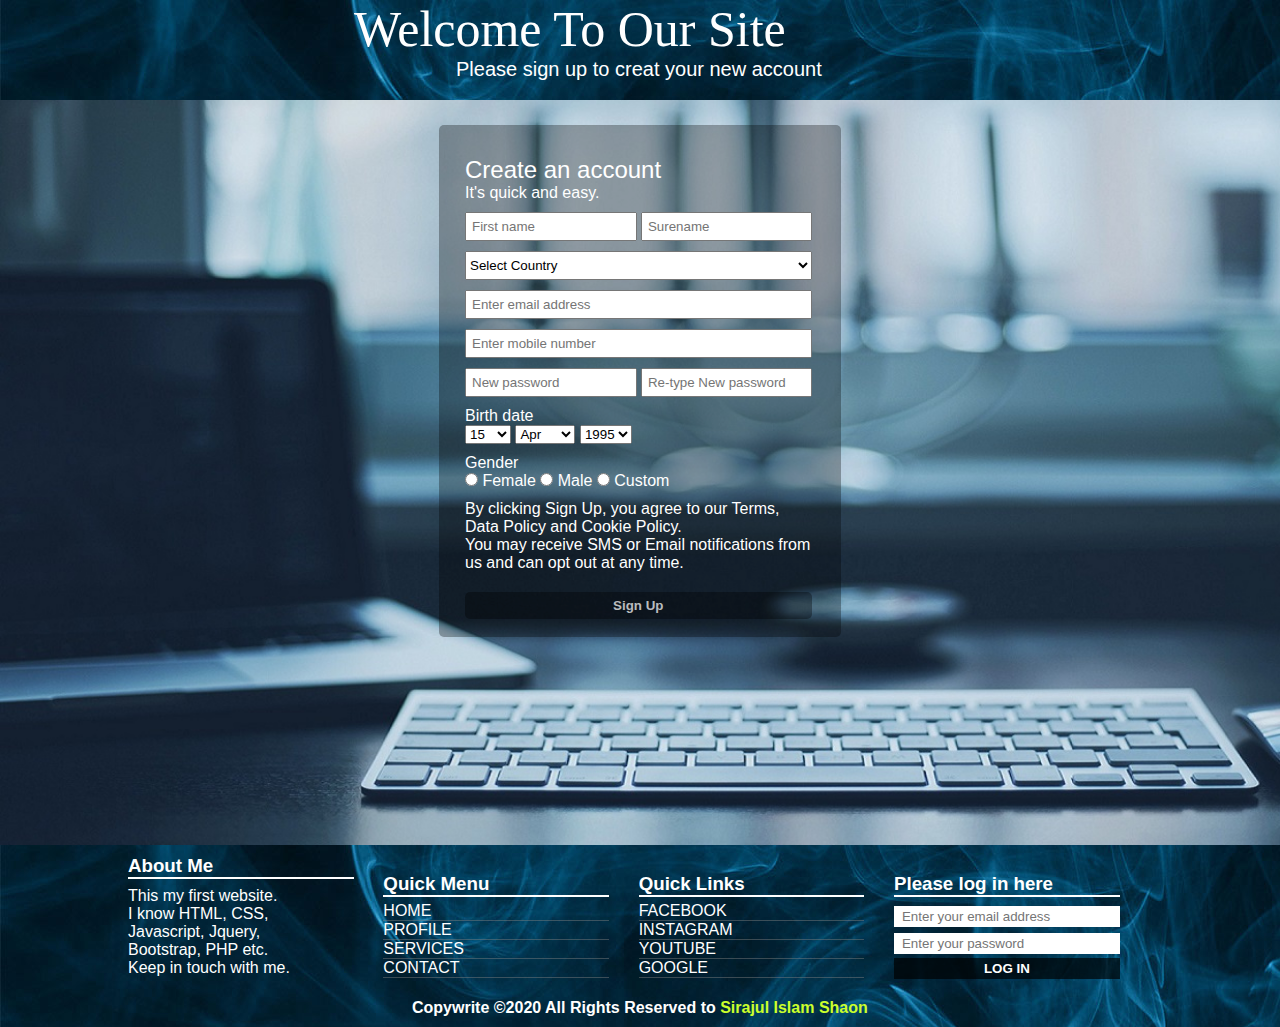
<file: Excersise/Sign-up-form/index.html>
<!DOCKTYPE HTML>
<html lang="en-US">
    <head>
        <meta charset="UTF-8">
        <title> Sign Up Form </title>
        
        
        <script type="text/javascript" src="jquery-3.5.1.min.js"></script>
        <link rel="stylesheet" href="style.css" />
        
    </head>
    
    
    <body>
        
        <header class="headline">
            <div id="header_item_container">
                <div id="WlCm1"> Welcome To Our Site </div>
                
                <div id="WlCm2"> Please sign up to creat your new account </div>
            </div>
        </header>
        
        <div class="body">
            
            <form onsubmit="return false" action="" method="GET" class="form">
                <span id="pwdErrors" style="color:white;background: red; position:absolute;left: 201px;top: 280px;"></span>
                
                <div id="signup" >
                    
                    <div>
                        <span id="ca1"> Create an account </span> <br/>
                        <span id="ca2">It's quick and easy.</span>
                    </div>
                    
                    <div id="name">
                        <input type="text" placeholder="First name" required/>
                        <input type="text" placeholder="Surename" required/> 
                    </div>
                    
                    <div id="country-select">
                        
                        <select id="country" name="country" class="form-control">
                            <option value="Select Country">Select Country</option>
                            <option value="Afghanistan">Afghanistan</option>
                            <option value="Åland Islands">Åland Islands</option>
                            <option value="Albania">Albania</option>
                            <option value="Algeria">Algeria</option>
                            <option value="American Samoa">American Samoa</option>
                            <option value="Andorra">Andorra</option>
                            <option value="Angola">Angola</option>
                            <option value="Anguilla">Anguilla</option>
                            <option value="Antarctica">Antarctica</option>
                            <option value="Antigua and Barbuda">Antigua and Barbuda</option>
                            <option value="Argentina">Argentina</option>
                            <option value="Armenia">Armenia</option>
                            <option value="Aruba">Aruba</option>
                            <option value="Australia">Australia</option>
                            <option value="Austria">Austria</option>
                            <option value="Azerbaijan">Azerbaijan</option>
                            <option value="Bahamas">Bahamas</option>
                            <option value="Bahrain">Bahrain</option>
                            <option value="Bangladesh">Bangladesh</option>
                            <option value="Barbados">Barbados</option>
                            <option value="Belarus">Belarus</option>
                            <option value="Belgium">Belgium</option>
                            <option value="Belize">Belize</option>
                            <option value="Benin">Benin</option>
                            <option value="Bermuda">Bermuda</option>
                            <option value="Bhutan">Bhutan</option>
                            <option value="Bolivia">Bolivia</option>
                            <option value="Bosnia and Herzegovina">Bosnia and Herzegovina</option>
                            <option value="Botswana">Botswana</option>
                            <option value="Bouvet Island">Bouvet Island</option>
                            <option value="Brazil">Brazil</option>
                            <option value="British Indian Ocean Territory">British Indian Ocean Territory</option>
                            <option value="Brunei Darussalam">Brunei Darussalam</option>
                            <option value="Bulgaria">Bulgaria</option>
                            <option value="Burkina Faso">Burkina Faso</option>
                            <option value="Burundi">Burundi</option>
                            <option value="Cambodia">Cambodia</option>
                            <option value="Cameroon">Cameroon</option>
                            <option value="Canada">Canada</option>
                            <option value="Cape Verde">Cape Verde</option>
                            <option value="Cayman Islands">Cayman Islands</option>
                            <option value="Central African Republic">Central African Republic</option>
                            <option value="Chad">Chad</option>
                            <option value="Chile">Chile</option>
                            <option value="China">China</option>
                            <option value="Christmas Island">Christmas Island</option>
                            <option value="Cocos (Keeling) Islands">Cocos (Keeling) Islands</option>
                            <option value="Colombia">Colombia</option>
                            <option value="Comoros">Comoros</option>
                            <option value="Congo">Congo</option>
                            <option value="Congo, The Democratic Republic of The">Congo, The Democratic Republic of The</option>
                            <option value="Cook Islands">Cook Islands</option>
                            <option value="Costa Rica">Costa Rica</option>
                            <option value="Cote D'ivoire">Cote D'ivoire</option>
                            <option value="Croatia">Croatia</option>
                            <option value="Cuba">Cuba</option>
                            <option value="Cyprus">Cyprus</option>
                            <option value="Czech Republic">Czech Republic</option>
                            <option value="Denmark">Denmark</option>
                            <option value="Djibouti">Djibouti</option>
                            <option value="Dominica">Dominica</option>
                            <option value="Dominican Republic">Dominican Republic</option>
                            <option value="Ecuador">Ecuador</option>
                            <option value="Egypt">Egypt</option>
                            <option value="El Salvador">El Salvador</option>
                            <option value="Equatorial Guinea">Equatorial Guinea</option>
                            <option value="Eritrea">Eritrea</option>
                            <option value="Estonia">Estonia</option>
                            <option value="Ethiopia">Ethiopia</option>
                            <option value="Falkland Islands (Malvinas)">Falkland Islands (Malvinas)</option>
                            <option value="Faroe Islands">Faroe Islands</option>
                            <option value="Fiji">Fiji</option>
                            <option value="Finland">Finland</option>
                            <option value="France">France</option>
                            <option value="French Guiana">French Guiana</option>
                            <option value="French Polynesia">French Polynesia</option>
                            <option value="French Southern Territories">French Southern Territories</option>
                            <option value="Gabon">Gabon</option>
                            <option value="Gambia">Gambia</option>
                            <option value="Georgia">Georgia</option>
                            <option value="Germany">Germany</option>
                            <option value="Ghana">Ghana</option>
                            <option value="Gibraltar">Gibraltar</option>
                            <option value="Greece">Greece</option>
                            <option value="Greenland">Greenland</option>
                            <option value="Grenada">Grenada</option>
                            <option value="Guadeloupe">Guadeloupe</option>
                            <option value="Guam">Guam</option>
                            <option value="Guatemala">Guatemala</option>
                            <option value="Guernsey">Guernsey</option>
                            <option value="Guinea">Guinea</option>
                            <option value="Guinea-bissau">Guinea-bissau</option>
                            <option value="Guyana">Guyana</option>
                            <option value="Haiti">Haiti</option>
                            <option value="Heard Island and Mcdonald Islands">Heard Island and Mcdonald Islands</option>
                            <option value="Holy See (Vatican City State)">Holy See (Vatican City State)</option>
                            <option value="Honduras">Honduras</option>
                            <option value="Hong Kong">Hong Kong</option>
                            <option value="Hungary">Hungary</option>
                            <option value="Iceland">Iceland</option>
                            <option value="India">India</option>
                            <option value="Indonesia">Indonesia</option>
                            <option value="Iran, Islamic Republic of">Iran, Islamic Republic of</option>
                            <option value="Iraq">Iraq</option>
                            <option value="Ireland">Ireland</option>
                            <option value="Isle of Man">Isle of Man</option>
                            <option value="Israel">Israel</option>
                            <option value="Italy">Italy</option>
                            <option value="Jamaica">Jamaica</option>
                            <option value="Japan">Japan</option>
                            <option value="Jersey">Jersey</option>
                            <option value="Jordan">Jordan</option>
                            <option value="Kazakhstan">Kazakhstan</option>
                            <option value="Kenya">Kenya</option>
                            <option value="Kiribati">Kiribati</option>
                            <option value="Korea, Democratic People's Republic of">Korea, Democratic People's Republic of</option>
                            <option value="Korea, Republic of">Korea, Republic of</option>
                            <option value="Kuwait">Kuwait</option>
                            <option value="Kyrgyzstan">Kyrgyzstan</option>
                            <option value="Lao People's Democratic Republic">Lao People's Democratic Republic</option>
                            <option value="Latvia">Latvia</option>
                            <option value="Lebanon">Lebanon</option>
                            <option value="Lesotho">Lesotho</option>
                            <option value="Liberia">Liberia</option>
                            <option value="Libyan Arab Jamahiriya">Libyan Arab Jamahiriya</option>
                            <option value="Liechtenstein">Liechtenstein</option>
                            <option value="Lithuania">Lithuania</option>
                            <option value="Luxembourg">Luxembourg</option>
                            <option value="Macao">Macao</option>
                            <option value="Macedonia, The Former Yugoslav Republic of">Macedonia, The Former Yugoslav Republic of</option>
                            <option value="Madagascar">Madagascar</option>
                            <option value="Malawi">Malawi</option>
                            <option value="Malaysia">Malaysia</option>
                            <option value="Maldives">Maldives</option>
                            <option value="Mali">Mali</option>
                            <option value="Malta">Malta</option>
                            <option value="Marshall Islands">Marshall Islands</option>
                            <option value="Martinique">Martinique</option>
                            <option value="Mauritania">Mauritania</option>
                            <option value="Mauritius">Mauritius</option>
                            <option value="Mayotte">Mayotte</option>
                            <option value="Mexico">Mexico</option>
                            <option value="Micronesia, Federated States of">Micronesia, Federated States of</option>
                            <option value="Moldova, Republic of">Moldova, Republic of</option>
                            <option value="Monaco">Monaco</option>
                            <option value="Mongolia">Mongolia</option>
                            <option value="Montenegro">Montenegro</option>
                            <option value="Montserrat">Montserrat</option>
                            <option value="Morocco">Morocco</option>
                            <option value="Mozambique">Mozambique</option>
                            <option value="Myanmar">Myanmar</option>
                            <option value="Namibia">Namibia</option>
                            <option value="Nauru">Nauru</option>
                            <option value="Nepal">Nepal</option>
                            <option value="Netherlands">Netherlands</option>
                            <option value="Netherlands Antilles">Netherlands Antilles</option>
                            <option value="New Caledonia">New Caledonia</option>
                            <option value="New Zealand">New Zealand</option>
                            <option value="Nicaragua">Nicaragua</option>
                            <option value="Niger">Niger</option>
                            <option value="Nigeria">Nigeria</option>
                            <option value="Niue">Niue</option>
                            <option value="Norfolk Island">Norfolk Island</option>
                            <option value="Northern Mariana Islands">Northern Mariana Islands</option>
                            <option value="Norway">Norway</option>
                            <option value="Oman">Oman</option>
                            <option value="Pakistan">Pakistan</option>
                            <option value="Palau">Palau</option>
                            <option value="Palestinian Territory, Occupied">Palestinian Territory, Occupied</option>
                            <option value="Panama">Panama</option>
                            <option value="Papua New Guinea">Papua New Guinea</option>
                            <option value="Paraguay">Paraguay</option>
                            <option value="Peru">Peru</option>
                            <option value="Philippines">Philippines</option>
                            <option value="Pitcairn">Pitcairn</option>
                            <option value="Poland">Poland</option>
                            <option value="Portugal">Portugal</option>
                            <option value="Puerto Rico">Puerto Rico</option>
                            <option value="Qatar">Qatar</option>
                            <option value="Reunion">Reunion</option>
                            <option value="Romania">Romania</option>
                            <option value="Russian Federation">Russian Federation</option>
                            <option value="Rwanda">Rwanda</option>
                            <option value="Saint Helena">Saint Helena</option>
                            <option value="Saint Kitts and Nevis">Saint Kitts and Nevis</option>
                            <option value="Saint Lucia">Saint Lucia</option>
                            <option value="Saint Pierre and Miquelon">Saint Pierre and Miquelon</option>
                            <option value="Saint Vincent and The Grenadines">Saint Vincent and The Grenadines</option>
                            <option value="Samoa">Samoa</option>
                            <option value="San Marino">San Marino</option>
                            <option value="Sao Tome and Principe">Sao Tome and Principe</option>
                            <option value="Saudi Arabia">Saudi Arabia</option>
                            <option value="Senegal">Senegal</option>
                            <option value="Serbia">Serbia</option>
                            <option value="Seychelles">Seychelles</option>
                            <option value="Sierra Leone">Sierra Leone</option>
                            <option value="Singapore">Singapore</option>
                            <option value="Slovakia">Slovakia</option>
                            <option value="Slovenia">Slovenia</option>
                            <option value="Solomon Islands">Solomon Islands</option>
                            <option value="Somalia">Somalia</option>
                            <option value="South Africa">South Africa</option>
                            <option value="South Georgia and The South Sandwich Islands">South Georgia and The South Sandwich Islands</option>
                            <option value="Spain">Spain</option>
                            <option value="Sri Lanka">Sri Lanka</option>
                            <option value="Sudan">Sudan</option>
                            <option value="Suriname">Suriname</option>
                            <option value="Svalbard and Jan Mayen">Svalbard and Jan Mayen</option>
                            <option value="Swaziland">Swaziland</option>
                            <option value="Sweden">Sweden</option>
                            <option value="Switzerland">Switzerland</option>
                            <option value="Syrian Arab Republic">Syrian Arab Republic</option>
                            <option value="Taiwan, Province of China">Taiwan, Province of China</option>
                            <option value="Tajikistan">Tajikistan</option>
                            <option value="Tanzania, United Republic of">Tanzania, United Republic of</option>
                            <option value="Thailand">Thailand</option>
                            <option value="Timor-leste">Timor-leste</option>
                            <option value="Togo">Togo</option>
                            <option value="Tokelau">Tokelau</option>
                            <option value="Tonga">Tonga</option>
                            <option value="Trinidad and Tobago">Trinidad and Tobago</option>
                            <option value="Tunisia">Tunisia</option>
                            <option value="Turkey">Turkey</option>
                            <option value="Turkmenistan">Turkmenistan</option>
                            <option value="Turks and Caicos Islands">Turks and Caicos Islands</option>
                            <option value="Tuvalu">Tuvalu</option>
                            <option value="Uganda">Uganda</option>
                            <option value="Ukraine">Ukraine</option>
                            <option value="United Arab Emirates">United Arab Emirates</option>
                            <option value="United Kingdom">United Kingdom</option>
                            <option value="United States">United States</option>
                            <option value="United States Minor Outlying Islands">United States Minor Outlying Islands</option>
                            <option value="Uruguay">Uruguay</option>
                            <option value="Uzbekistan">Uzbekistan</option>
                            <option value="Vanuatu">Vanuatu</option>
                            <option value="Venezuela">Venezuela</option>
                            <option value="Viet Nam">Viet Nam</option>
                            <option value="Virgin Islands, British">Virgin Islands, British</option>
                            <option value="Virgin Islands, U.S.">Virgin Islands, U.S.</option>
                            <option value="Wallis and Futuna">Wallis and Futuna</option>
                            <option value="Western Sahara">Western Sahara</option>
                            <option value="Yemen">Yemen</option>
                            <option value="Zambia">Zambia</option>
                            <option value="Zimbabwe">Zimbabwe</option>
                        </select>
                    </div>
                    
                    <div id="contact" > 
                        <div id="email" > <input type="email" placeholder="Enter email address" required/> </div> 
                        <div id="mobile" ><input type="text" placeholder="Enter mobile number" required/> </div>
                    </div>
                    
                    <div id="pw" >
                        <input type="password" id="signup_pwd1" placeholder="New password" required/> 
                        <input type="password" id="signup_pwd2" placeholder="Re-type New password" required/> 
                    </div>
                    
                    <div id="birthday_wrapper">
                        
                        <div class="bd">Birth date</div>
                        <div class="date">
                            
                            <span data-type="selectors" data-name="birthday_wrapper" id="date">
                                
                                <span> 
                                    
                                    <select aria-label="Day" name="birthday_day" id="day" title="Day">
                                        <option value="0">Day</option><option value="1">1</option><option value="2">2</option><option value="3">3</option><option value="4">4</option><option value="5">5</option><option value="6">6</option><option value="7">7</option><option value="8">8</option><option value="9">9</option><option value="10">10</option><option value="11">11</option><option value="12">12</option><option value="13">13</option><option value="14">14</option><option value="15" selected="1">15</option><option value="16">16</option><option value="17">17</option><option value="18">18</option><option value="19">19</option><option value="20">20</option><option value="21">21</option><option value="22">22</option><option value="23">23</option><option value="24">24</option><option value="25">25</option><option value="26">26</option><option value="27">27</option><option value="28">28</option><option value="29">29</option><option value="30">30</option><option value="31">31</option>
                                    </select>
                                    
                                    <select aria-label="Month" name="birthday_month" id="month" title="Month">
                                        <option value="0">Month</option><option value="1">Jan</option><option value="2">Feb</option><option value="3">Mar</option><option value="4" selected="1">Apr</option><option value="5">May</option><option value="6">Jun</option><option value="7">Jul</option><option value="8">Aug</option><option value="9">Sept</option><option value="10">Oct</option><option value="11">Nov</option><option value="12">Dec</option>
                                    </select>
                                    
                                    <select aria-label="Year" name="birthday_year" id="year" title="Year">
                                        <option value="0">Year</option><option value="2020">2020</option><option value="2019">2019</option><option value="2018">2018</option><option value="2017">2017</option><option value="2016">2016</option><option value="2015">2015</option><option value="2014">2014</option><option value="2013">2013</option><option value="2012">2012</option><option value="2011">2011</option><option value="2010">2010</option><option value="2009">2009</option><option value="2008">2008</option><option value="2007">2007</option><option value="2006">2006</option><option value="2005">2005</option><option value="2004">2004</option><option value="2003">2003</option><option value="2002">2002</option><option value="2001">2001</option><option value="2000">2000</option><option value="1999">1999</option><option value="1998">1998</option><option value="1997">1997</option><option value="1996">1996</option><option value="1995" selected="1">1995</option><option value="1994">1994</option><option value="1993">1993</option><option value="1992">1992</option><option value="1991">1991</option><option value="1990">1990</option><option value="1989">1989</option><option value="1988">1988</option><option value="1987">1987</option><option value="1986">1986</option><option value="1985">1985</option><option value="1984">1984</option><option value="1983">1983</option><option value="1982">1982</option><option value="1981">1981</option><option value="1980">1980</option><option value="1979">1979</option><option value="1978">1978</option><option value="1977">1977</option><option value="1976">1976</option><option value="1975">1975</option><option value="1974">1974</option><option value="1973">1973</option><option value="1972">1972</option><option value="1971">1971</option><option value="1970">1970</option><option value="1969">1969</option><option value="1968">1968</option><option value="1967">1967</option><option value="1966">1966</option><option value="1965">1965</option><option value="1964">1964</option><option value="1963">1963</option><option value="1962">1962</option><option value="1961">1961</option><option value="1960">1960</option><option value="1959">1959</option><option value="1958">1958</option><option value="1957">1957</option><option value="1956">1956</option><option value="1955">1955</option><option value="1954">1954</option><option value="1953">1953</option><option value="1952">1952</option><option value="1951">1951</option><option value="1950">1950</option><option value="1949">1949</option><option value="1948">1948</option><option value="1947">1947</option><option value="1946">1946</option><option value="1945">1945</option><option value="1944">1944</option><option value="1943">1943</option><option value="1942">1942</option><option value="1941">1941</option><option value="1940">1940</option><option value="1939">1939</option><option value="1938">1938</option><option value="1937">1937</option><option value="1936">1936</option><option value="1935">1935</option><option value="1934">1934</option><option value="1933">1933</option><option value="1932">1932</option><option value="1931">1931</option><option value="1930">1930</option><option value="1929">1929</option><option value="1928">1928</option><option value="1927">1927</option><option value="1926">1926</option><option value="1925">1925</option><option value="1924">1924</option><option value="1923">1923</option><option value="1922">1922</option><option value="1921">1921</option><option value="1920">1920</option><option value="1919">1919</option><option value="1918">1918</option><option value="1917">1917</option><option value="1916">1916</option><option value="1915">1915</option><option value="1914">1914</option><option value="1913">1913</option><option value="1912">1912</option><option value="1911">1911</option><option value="1910">1910</option><option value="1909">1909</option><option value="1908">1908</option><option value="1907">1907</option><option value="1906">1906</option><option value="1905">1905</option>
                                    </select>
                                    
                                </span>
                                
                            </span>
                            
                        </div>
                        
                    </div>
                    
                    <div id="gender" >
                        
                        <div class="gender" > Gender </div>
                        
                        <input type="radio" name="Gender" /> Female 
                        <input type="radio" name="Gender" /> Male 
                        <input type="radio" name="Gender" /> Custom
                        
                    </div>
                    
                    <div id="agreement"> <span> <p>
                        By clicking Sign Up, you agree to our Terms, Data Policy and Cookie Policy. </br>
                        You may receive SMS or Email notifications from us and can opt out at any time.
                    </p> </span> </div>
                    
                    <div id="submit">
                        <input type="submit" value="Sign Up" />
                    </div>
                    
                    
                    
                    
                </div>
                
                
            </form>
            
        </div>
        
        
        <footer id="footer_container">
            
            <div id="footer_items">
                <span id="pwdError" style="color:white;background: red;position:absolute;left: 1300px;top: 72px;"></span>
                <ul id="footer_items_ul">
                    <li class="footer_items_li"><div id="footer_about" class="footer_items_box">
                        <h3 class="footer_menu">About Me</h3>
                        <p id="footer_about_text">This my first website. 
                            <br />
                            I know HTML, CSS, Javascript, Jquery, Bootstrap, PHP etc.
                            <br />
                        Keep in touch with me.</p>
                        
                    </div></li>
                    <li class="footer_items_li"><div id="footer_menu" class="footer_items_box">
                        <h3 class="footer_menu">Quick Menu</h3>
                        <ul class="footer_items_box_ul">
                            
                            <li class="footer_items_box_li"><a href="">HOME</a></li>
                            <li class="footer_items_box_li"><a href="">PROFILE</a></li>
                            <li class="footer_items_box_li"><a href="">SERVICES</a></li>
                            <li class="footer_items_box_li"><a href="">CONTACT</a></li>
                        </ul>
                        
                    </div></li>
                    <li class="footer_items_li"><div id="footer_links" class="footer_items_box">
                        <h3 class="footer_menu">Quick Links</h3>
                        <ul class="footer_items_box_ul">
                            
                            <li class="footer_items_box_li"><a href="">FACEBOOK</a></li>
                            <li class="footer_items_box_li"><a href="">INSTAGRAM</a></li>
                            <li class="footer_items_box_li"><a href="">YOUTUBE</a></li>
                            <li class="footer_items_box_li"><a href="">GOOGLE</a></li>
                        </ul>
                        
                    </div></li>
                    <li class="footer_items_li"><div id="footer_login" class="footer_items_box">
                        
                        <form onsubmit="return false" action="" method="GET" id="login_form">
                            <h3 class="footer_menu">Please log in here</h3>
                            <input type="email" name="email" id="login_email" placeholder="Enter your email address" required/>
                            <input type="password" name="password" id="login_pwd" placeholder="Enter your password" required/>
                            <input type="submit" value="LOG IN" id="login_submit" />
                            
                        </form>
                        
                    </div></li>
                </ul>
                
            </div>
            
            
            <div id="footer_copywrite">
                
                <h4 id="copywrite_text">Copywrite ©2020 All Rights Reserved to <a href="https://sisirajshaon.com">Sirajul Islam Shaon</a></h4>
                
            </div>
            
        </footer>
        
        <script type="text/javascript" >
        
            $(document).ready(function(){
                $("#login_form").submit(function(){
                    var pwd = $("#login_pwd").value;
                    var pwdLength = pwd.length;
                    if (pwdLength<8){
                        $("#pwdError").html("The password is short");
                    }else if(pwdLength>8){
                        $("#pwdError").html("The password is long");
                    }else{	
                        $("#pwdError").css("opacity","0");
                    };
                });
            });

            </script>
    </body>
</html>
</file>
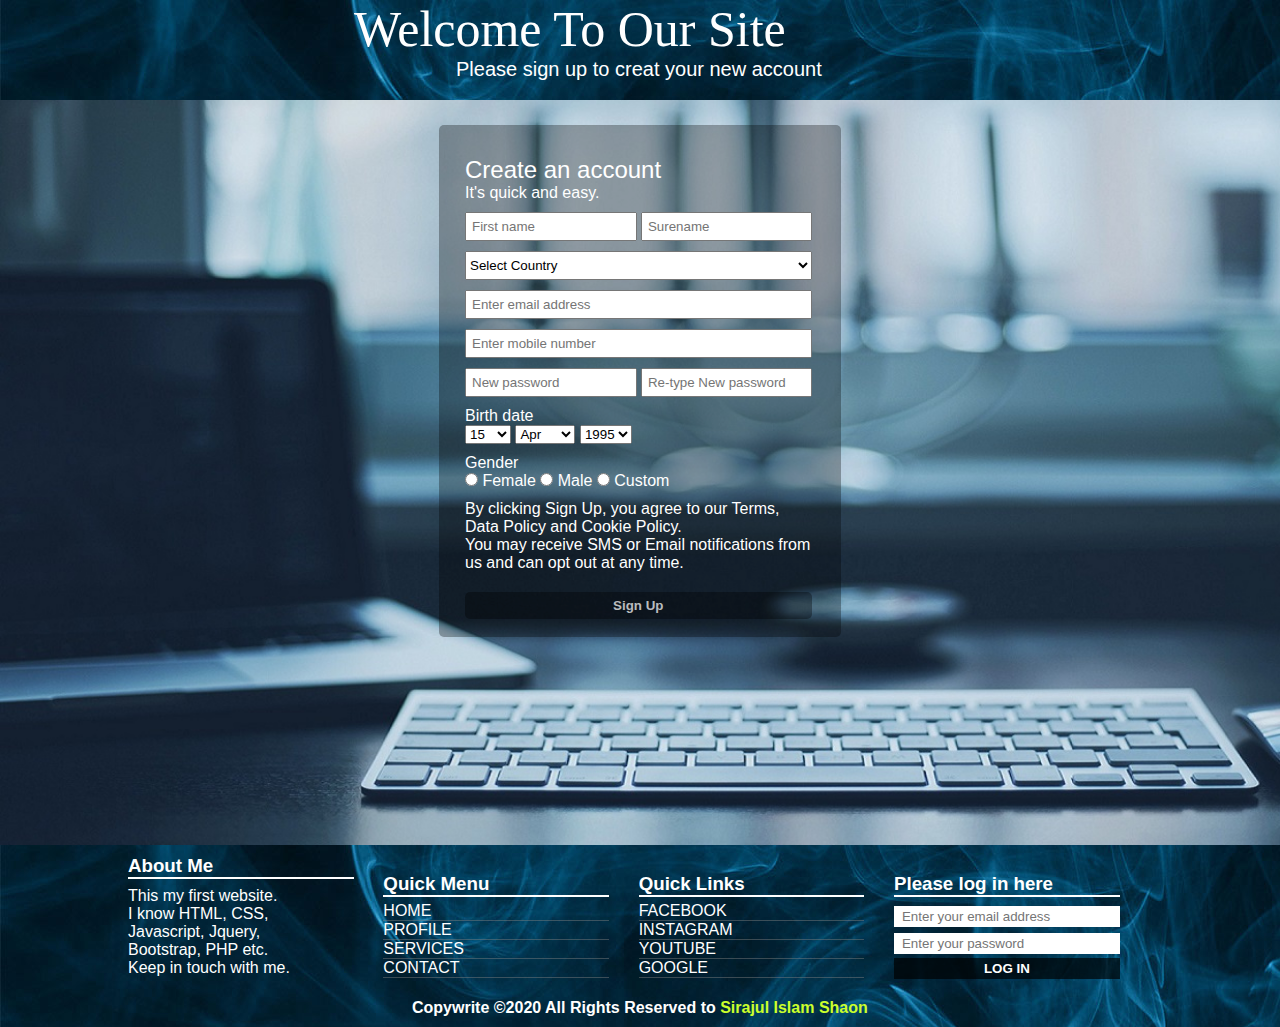
<file: Excersise/Sign up form/Sign up form.html>
<!DOCKTYPE HTML>
<html lang="en-US">
    <head>
        <meta charset="UTF-8">
        <title> Sign Up Form </title>
        
        
        <script type="text/javascript" src="jquery-3.5.1.min.js"></script>
        <link rel="stylesheet" href="style.css" />
        
    </head>
    
    
    <body>
        
        <header class="headline">
            <div id="header_item_container">
                <div id="WlCm1"> Welcome To Our Site </div>
                
                <div id="WlCm2"> Please sign up to creat your new account </div>
            </div>
        </header>
        
        <div class="body">
            
            <form onsubmit="return false" action="" method="GET" class="form">
                <span id="pwdErrors" style="color:white;background: red; position:absolute;left: 201px;top: 280px;"></span>
                
                <div id="signup" >
                    
                    <div>
                        <span id="ca1"> Create an account </span> <br/>
                        <span id="ca2">It's quick and easy.</span>
                    </div>
                    
                    <div id="name">
                        <input type="text" placeholder="First name" required/>
                        <input type="text" placeholder="Surename" required/> 
                    </div>
                    
                    <div id="country-select">
                        
                        <select id="country" name="country" class="form-control">
                            <option value="Select Country">Select Country</option>
                            <option value="Afghanistan">Afghanistan</option>
                            <option value="Åland Islands">Åland Islands</option>
                            <option value="Albania">Albania</option>
                            <option value="Algeria">Algeria</option>
                            <option value="American Samoa">American Samoa</option>
                            <option value="Andorra">Andorra</option>
                            <option value="Angola">Angola</option>
                            <option value="Anguilla">Anguilla</option>
                            <option value="Antarctica">Antarctica</option>
                            <option value="Antigua and Barbuda">Antigua and Barbuda</option>
                            <option value="Argentina">Argentina</option>
                            <option value="Armenia">Armenia</option>
                            <option value="Aruba">Aruba</option>
                            <option value="Australia">Australia</option>
                            <option value="Austria">Austria</option>
                            <option value="Azerbaijan">Azerbaijan</option>
                            <option value="Bahamas">Bahamas</option>
                            <option value="Bahrain">Bahrain</option>
                            <option value="Bangladesh">Bangladesh</option>
                            <option value="Barbados">Barbados</option>
                            <option value="Belarus">Belarus</option>
                            <option value="Belgium">Belgium</option>
                            <option value="Belize">Belize</option>
                            <option value="Benin">Benin</option>
                            <option value="Bermuda">Bermuda</option>
                            <option value="Bhutan">Bhutan</option>
                            <option value="Bolivia">Bolivia</option>
                            <option value="Bosnia and Herzegovina">Bosnia and Herzegovina</option>
                            <option value="Botswana">Botswana</option>
                            <option value="Bouvet Island">Bouvet Island</option>
                            <option value="Brazil">Brazil</option>
                            <option value="British Indian Ocean Territory">British Indian Ocean Territory</option>
                            <option value="Brunei Darussalam">Brunei Darussalam</option>
                            <option value="Bulgaria">Bulgaria</option>
                            <option value="Burkina Faso">Burkina Faso</option>
                            <option value="Burundi">Burundi</option>
                            <option value="Cambodia">Cambodia</option>
                            <option value="Cameroon">Cameroon</option>
                            <option value="Canada">Canada</option>
                            <option value="Cape Verde">Cape Verde</option>
                            <option value="Cayman Islands">Cayman Islands</option>
                            <option value="Central African Republic">Central African Republic</option>
                            <option value="Chad">Chad</option>
                            <option value="Chile">Chile</option>
                            <option value="China">China</option>
                            <option value="Christmas Island">Christmas Island</option>
                            <option value="Cocos (Keeling) Islands">Cocos (Keeling) Islands</option>
                            <option value="Colombia">Colombia</option>
                            <option value="Comoros">Comoros</option>
                            <option value="Congo">Congo</option>
                            <option value="Congo, The Democratic Republic of The">Congo, The Democratic Republic of The</option>
                            <option value="Cook Islands">Cook Islands</option>
                            <option value="Costa Rica">Costa Rica</option>
                            <option value="Cote D'ivoire">Cote D'ivoire</option>
                            <option value="Croatia">Croatia</option>
                            <option value="Cuba">Cuba</option>
                            <option value="Cyprus">Cyprus</option>
                            <option value="Czech Republic">Czech Republic</option>
                            <option value="Denmark">Denmark</option>
                            <option value="Djibouti">Djibouti</option>
                            <option value="Dominica">Dominica</option>
                            <option value="Dominican Republic">Dominican Republic</option>
                            <option value="Ecuador">Ecuador</option>
                            <option value="Egypt">Egypt</option>
                            <option value="El Salvador">El Salvador</option>
                            <option value="Equatorial Guinea">Equatorial Guinea</option>
                            <option value="Eritrea">Eritrea</option>
                            <option value="Estonia">Estonia</option>
                            <option value="Ethiopia">Ethiopia</option>
                            <option value="Falkland Islands (Malvinas)">Falkland Islands (Malvinas)</option>
                            <option value="Faroe Islands">Faroe Islands</option>
                            <option value="Fiji">Fiji</option>
                            <option value="Finland">Finland</option>
                            <option value="France">France</option>
                            <option value="French Guiana">French Guiana</option>
                            <option value="French Polynesia">French Polynesia</option>
                            <option value="French Southern Territories">French Southern Territories</option>
                            <option value="Gabon">Gabon</option>
                            <option value="Gambia">Gambia</option>
                            <option value="Georgia">Georgia</option>
                            <option value="Germany">Germany</option>
                            <option value="Ghana">Ghana</option>
                            <option value="Gibraltar">Gibraltar</option>
                            <option value="Greece">Greece</option>
                            <option value="Greenland">Greenland</option>
                            <option value="Grenada">Grenada</option>
                            <option value="Guadeloupe">Guadeloupe</option>
                            <option value="Guam">Guam</option>
                            <option value="Guatemala">Guatemala</option>
                            <option value="Guernsey">Guernsey</option>
                            <option value="Guinea">Guinea</option>
                            <option value="Guinea-bissau">Guinea-bissau</option>
                            <option value="Guyana">Guyana</option>
                            <option value="Haiti">Haiti</option>
                            <option value="Heard Island and Mcdonald Islands">Heard Island and Mcdonald Islands</option>
                            <option value="Holy See (Vatican City State)">Holy See (Vatican City State)</option>
                            <option value="Honduras">Honduras</option>
                            <option value="Hong Kong">Hong Kong</option>
                            <option value="Hungary">Hungary</option>
                            <option value="Iceland">Iceland</option>
                            <option value="India">India</option>
                            <option value="Indonesia">Indonesia</option>
                            <option value="Iran, Islamic Republic of">Iran, Islamic Republic of</option>
                            <option value="Iraq">Iraq</option>
                            <option value="Ireland">Ireland</option>
                            <option value="Isle of Man">Isle of Man</option>
                            <option value="Israel">Israel</option>
                            <option value="Italy">Italy</option>
                            <option value="Jamaica">Jamaica</option>
                            <option value="Japan">Japan</option>
                            <option value="Jersey">Jersey</option>
                            <option value="Jordan">Jordan</option>
                            <option value="Kazakhstan">Kazakhstan</option>
                            <option value="Kenya">Kenya</option>
                            <option value="Kiribati">Kiribati</option>
                            <option value="Korea, Democratic People's Republic of">Korea, Democratic People's Republic of</option>
                            <option value="Korea, Republic of">Korea, Republic of</option>
                            <option value="Kuwait">Kuwait</option>
                            <option value="Kyrgyzstan">Kyrgyzstan</option>
                            <option value="Lao People's Democratic Republic">Lao People's Democratic Republic</option>
                            <option value="Latvia">Latvia</option>
                            <option value="Lebanon">Lebanon</option>
                            <option value="Lesotho">Lesotho</option>
                            <option value="Liberia">Liberia</option>
                            <option value="Libyan Arab Jamahiriya">Libyan Arab Jamahiriya</option>
                            <option value="Liechtenstein">Liechtenstein</option>
                            <option value="Lithuania">Lithuania</option>
                            <option value="Luxembourg">Luxembourg</option>
                            <option value="Macao">Macao</option>
                            <option value="Macedonia, The Former Yugoslav Republic of">Macedonia, The Former Yugoslav Republic of</option>
                            <option value="Madagascar">Madagascar</option>
                            <option value="Malawi">Malawi</option>
                            <option value="Malaysia">Malaysia</option>
                            <option value="Maldives">Maldives</option>
                            <option value="Mali">Mali</option>
                            <option value="Malta">Malta</option>
                            <option value="Marshall Islands">Marshall Islands</option>
                            <option value="Martinique">Martinique</option>
                            <option value="Mauritania">Mauritania</option>
                            <option value="Mauritius">Mauritius</option>
                            <option value="Mayotte">Mayotte</option>
                            <option value="Mexico">Mexico</option>
                            <option value="Micronesia, Federated States of">Micronesia, Federated States of</option>
                            <option value="Moldova, Republic of">Moldova, Republic of</option>
                            <option value="Monaco">Monaco</option>
                            <option value="Mongolia">Mongolia</option>
                            <option value="Montenegro">Montenegro</option>
                            <option value="Montserrat">Montserrat</option>
                            <option value="Morocco">Morocco</option>
                            <option value="Mozambique">Mozambique</option>
                            <option value="Myanmar">Myanmar</option>
                            <option value="Namibia">Namibia</option>
                            <option value="Nauru">Nauru</option>
                            <option value="Nepal">Nepal</option>
                            <option value="Netherlands">Netherlands</option>
                            <option value="Netherlands Antilles">Netherlands Antilles</option>
                            <option value="New Caledonia">New Caledonia</option>
                            <option value="New Zealand">New Zealand</option>
                            <option value="Nicaragua">Nicaragua</option>
                            <option value="Niger">Niger</option>
                            <option value="Nigeria">Nigeria</option>
                            <option value="Niue">Niue</option>
                            <option value="Norfolk Island">Norfolk Island</option>
                            <option value="Northern Mariana Islands">Northern Mariana Islands</option>
                            <option value="Norway">Norway</option>
                            <option value="Oman">Oman</option>
                            <option value="Pakistan">Pakistan</option>
                            <option value="Palau">Palau</option>
                            <option value="Palestinian Territory, Occupied">Palestinian Territory, Occupied</option>
                            <option value="Panama">Panama</option>
                            <option value="Papua New Guinea">Papua New Guinea</option>
                            <option value="Paraguay">Paraguay</option>
                            <option value="Peru">Peru</option>
                            <option value="Philippines">Philippines</option>
                            <option value="Pitcairn">Pitcairn</option>
                            <option value="Poland">Poland</option>
                            <option value="Portugal">Portugal</option>
                            <option value="Puerto Rico">Puerto Rico</option>
                            <option value="Qatar">Qatar</option>
                            <option value="Reunion">Reunion</option>
                            <option value="Romania">Romania</option>
                            <option value="Russian Federation">Russian Federation</option>
                            <option value="Rwanda">Rwanda</option>
                            <option value="Saint Helena">Saint Helena</option>
                            <option value="Saint Kitts and Nevis">Saint Kitts and Nevis</option>
                            <option value="Saint Lucia">Saint Lucia</option>
                            <option value="Saint Pierre and Miquelon">Saint Pierre and Miquelon</option>
                            <option value="Saint Vincent and The Grenadines">Saint Vincent and The Grenadines</option>
                            <option value="Samoa">Samoa</option>
                            <option value="San Marino">San Marino</option>
                            <option value="Sao Tome and Principe">Sao Tome and Principe</option>
                            <option value="Saudi Arabia">Saudi Arabia</option>
                            <option value="Senegal">Senegal</option>
                            <option value="Serbia">Serbia</option>
                            <option value="Seychelles">Seychelles</option>
                            <option value="Sierra Leone">Sierra Leone</option>
                            <option value="Singapore">Singapore</option>
                            <option value="Slovakia">Slovakia</option>
                            <option value="Slovenia">Slovenia</option>
                            <option value="Solomon Islands">Solomon Islands</option>
                            <option value="Somalia">Somalia</option>
                            <option value="South Africa">South Africa</option>
                            <option value="South Georgia and The South Sandwich Islands">South Georgia and The South Sandwich Islands</option>
                            <option value="Spain">Spain</option>
                            <option value="Sri Lanka">Sri Lanka</option>
                            <option value="Sudan">Sudan</option>
                            <option value="Suriname">Suriname</option>
                            <option value="Svalbard and Jan Mayen">Svalbard and Jan Mayen</option>
                            <option value="Swaziland">Swaziland</option>
                            <option value="Sweden">Sweden</option>
                            <option value="Switzerland">Switzerland</option>
                            <option value="Syrian Arab Republic">Syrian Arab Republic</option>
                            <option value="Taiwan, Province of China">Taiwan, Province of China</option>
                            <option value="Tajikistan">Tajikistan</option>
                            <option value="Tanzania, United Republic of">Tanzania, United Republic of</option>
                            <option value="Thailand">Thailand</option>
                            <option value="Timor-leste">Timor-leste</option>
                            <option value="Togo">Togo</option>
                            <option value="Tokelau">Tokelau</option>
                            <option value="Tonga">Tonga</option>
                            <option value="Trinidad and Tobago">Trinidad and Tobago</option>
                            <option value="Tunisia">Tunisia</option>
                            <option value="Turkey">Turkey</option>
                            <option value="Turkmenistan">Turkmenistan</option>
                            <option value="Turks and Caicos Islands">Turks and Caicos Islands</option>
                            <option value="Tuvalu">Tuvalu</option>
                            <option value="Uganda">Uganda</option>
                            <option value="Ukraine">Ukraine</option>
                            <option value="United Arab Emirates">United Arab Emirates</option>
                            <option value="United Kingdom">United Kingdom</option>
                            <option value="United States">United States</option>
                            <option value="United States Minor Outlying Islands">United States Minor Outlying Islands</option>
                            <option value="Uruguay">Uruguay</option>
                            <option value="Uzbekistan">Uzbekistan</option>
                            <option value="Vanuatu">Vanuatu</option>
                            <option value="Venezuela">Venezuela</option>
                            <option value="Viet Nam">Viet Nam</option>
                            <option value="Virgin Islands, British">Virgin Islands, British</option>
                            <option value="Virgin Islands, U.S.">Virgin Islands, U.S.</option>
                            <option value="Wallis and Futuna">Wallis and Futuna</option>
                            <option value="Western Sahara">Western Sahara</option>
                            <option value="Yemen">Yemen</option>
                            <option value="Zambia">Zambia</option>
                            <option value="Zimbabwe">Zimbabwe</option>
                        </select>
                    </div>
                    
                    <div id="contact" > 
                        <div id="email" > <input type="email" placeholder="Enter email address" required/> </div> 
                        <div id="mobile" ><input type="text" placeholder="Enter mobile number" required/> </div>
                    </div>
                    
                    <div id="pw" >
                        <input type="password" id="signup_pwd1" placeholder="New password" required/> 
                        <input type="password" id="signup_pwd2" placeholder="Re-type New password" required/> 
                    </div>
                    
                    <div id="birthday_wrapper">
                        
                        <div class="bd">Birth date</div>
                        <div class="date">
                            
                            <span data-type="selectors" data-name="birthday_wrapper" id="date">
                                
                                <span> 
                                    
                                    <select aria-label="Day" name="birthday_day" id="day" title="Day">
                                        <option value="0">Day</option><option value="1">1</option><option value="2">2</option><option value="3">3</option><option value="4">4</option><option value="5">5</option><option value="6">6</option><option value="7">7</option><option value="8">8</option><option value="9">9</option><option value="10">10</option><option value="11">11</option><option value="12">12</option><option value="13">13</option><option value="14">14</option><option value="15" selected="1">15</option><option value="16">16</option><option value="17">17</option><option value="18">18</option><option value="19">19</option><option value="20">20</option><option value="21">21</option><option value="22">22</option><option value="23">23</option><option value="24">24</option><option value="25">25</option><option value="26">26</option><option value="27">27</option><option value="28">28</option><option value="29">29</option><option value="30">30</option><option value="31">31</option>
                                    </select>
                                    
                                    <select aria-label="Month" name="birthday_month" id="month" title="Month">
                                        <option value="0">Month</option><option value="1">Jan</option><option value="2">Feb</option><option value="3">Mar</option><option value="4" selected="1">Apr</option><option value="5">May</option><option value="6">Jun</option><option value="7">Jul</option><option value="8">Aug</option><option value="9">Sept</option><option value="10">Oct</option><option value="11">Nov</option><option value="12">Dec</option>
                                    </select>
                                    
                                    <select aria-label="Year" name="birthday_year" id="year" title="Year">
                                        <option value="0">Year</option><option value="2020">2020</option><option value="2019">2019</option><option value="2018">2018</option><option value="2017">2017</option><option value="2016">2016</option><option value="2015">2015</option><option value="2014">2014</option><option value="2013">2013</option><option value="2012">2012</option><option value="2011">2011</option><option value="2010">2010</option><option value="2009">2009</option><option value="2008">2008</option><option value="2007">2007</option><option value="2006">2006</option><option value="2005">2005</option><option value="2004">2004</option><option value="2003">2003</option><option value="2002">2002</option><option value="2001">2001</option><option value="2000">2000</option><option value="1999">1999</option><option value="1998">1998</option><option value="1997">1997</option><option value="1996">1996</option><option value="1995" selected="1">1995</option><option value="1994">1994</option><option value="1993">1993</option><option value="1992">1992</option><option value="1991">1991</option><option value="1990">1990</option><option value="1989">1989</option><option value="1988">1988</option><option value="1987">1987</option><option value="1986">1986</option><option value="1985">1985</option><option value="1984">1984</option><option value="1983">1983</option><option value="1982">1982</option><option value="1981">1981</option><option value="1980">1980</option><option value="1979">1979</option><option value="1978">1978</option><option value="1977">1977</option><option value="1976">1976</option><option value="1975">1975</option><option value="1974">1974</option><option value="1973">1973</option><option value="1972">1972</option><option value="1971">1971</option><option value="1970">1970</option><option value="1969">1969</option><option value="1968">1968</option><option value="1967">1967</option><option value="1966">1966</option><option value="1965">1965</option><option value="1964">1964</option><option value="1963">1963</option><option value="1962">1962</option><option value="1961">1961</option><option value="1960">1960</option><option value="1959">1959</option><option value="1958">1958</option><option value="1957">1957</option><option value="1956">1956</option><option value="1955">1955</option><option value="1954">1954</option><option value="1953">1953</option><option value="1952">1952</option><option value="1951">1951</option><option value="1950">1950</option><option value="1949">1949</option><option value="1948">1948</option><option value="1947">1947</option><option value="1946">1946</option><option value="1945">1945</option><option value="1944">1944</option><option value="1943">1943</option><option value="1942">1942</option><option value="1941">1941</option><option value="1940">1940</option><option value="1939">1939</option><option value="1938">1938</option><option value="1937">1937</option><option value="1936">1936</option><option value="1935">1935</option><option value="1934">1934</option><option value="1933">1933</option><option value="1932">1932</option><option value="1931">1931</option><option value="1930">1930</option><option value="1929">1929</option><option value="1928">1928</option><option value="1927">1927</option><option value="1926">1926</option><option value="1925">1925</option><option value="1924">1924</option><option value="1923">1923</option><option value="1922">1922</option><option value="1921">1921</option><option value="1920">1920</option><option value="1919">1919</option><option value="1918">1918</option><option value="1917">1917</option><option value="1916">1916</option><option value="1915">1915</option><option value="1914">1914</option><option value="1913">1913</option><option value="1912">1912</option><option value="1911">1911</option><option value="1910">1910</option><option value="1909">1909</option><option value="1908">1908</option><option value="1907">1907</option><option value="1906">1906</option><option value="1905">1905</option>
                                    </select>
                                    
                                </span>
                                
                            </span>
                            
                        </div>
                        
                    </div>
                    
                    <div id="gender" >
                        
                        <div class="gender" > Gender </div>
                        
                        <input type="radio" name="Gender" /> Female 
                        <input type="radio" name="Gender" /> Male 
                        <input type="radio" name="Gender" /> Custom
                        
                    </div>
                    
                    <div id="agreement"> <span> <p>
                        By clicking Sign Up, you agree to our Terms, Data Policy and Cookie Policy. </br>
                        You may receive SMS or Email notifications from us and can opt out at any time.
                    </p> </span> </div>
                    
                    <div id="submit">
                        <input type="submit" value="Sign Up" />
                    </div>
                    
                    
                    
                    
                </div>
                
                
            </form>
            
        </div>
        
        
        <footer id="footer_container">
            
            <div id="footer_items">
                <span id="pwdError" style="color:white;background: red;position:absolute;left: 1300px;top: 72px;"></span>
                <ul id="footer_items_ul">
                    <li class="footer_items_li"><div id="footer_about" class="footer_items_box">
                        <h3 class="footer_menu">About Me</h3>
                        <p id="footer_about_text">This my first website. 
                            <br />
                            I know HTML, CSS, Javascript, Jquery, Bootstrap, PHP etc.
                            <br />
                        Keep in touch with me.</p>
                        
                    </div></li>
                    <li class="footer_items_li"><div id="footer_menu" class="footer_items_box">
                        <h3 class="footer_menu">Quick Menu</h3>
                        <ul class="footer_items_box_ul">
                            
                            <li class="footer_items_box_li"><a href="">HOME</a></li>
                            <li class="footer_items_box_li"><a href="">PROFILE</a></li>
                            <li class="footer_items_box_li"><a href="">SERVICES</a></li>
                            <li class="footer_items_box_li"><a href="">CONTACT</a></li>
                        </ul>
                        
                    </div></li>
                    <li class="footer_items_li"><div id="footer_links" class="footer_items_box">
                        <h3 class="footer_menu">Quick Links</h3>
                        <ul class="footer_items_box_ul">
                            
                            <li class="footer_items_box_li"><a href="">FACEBOOK</a></li>
                            <li class="footer_items_box_li"><a href="">INSTAGRAM</a></li>
                            <li class="footer_items_box_li"><a href="">YOUTUBE</a></li>
                            <li class="footer_items_box_li"><a href="">GOOGLE</a></li>
                        </ul>
                        
                    </div></li>
                    <li class="footer_items_li"><div id="footer_login" class="footer_items_box">
                        
                        <form onsubmit="return false" action="" method="GET" id="login_form">
                            <h3 class="footer_menu">Please log in here</h3>
                            <input type="email" name="email" id="login_email" placeholder="Enter your email address" required/>
                            <input type="password" name="password" id="login_pwd" placeholder="Enter your password" required/>
                            <input type="submit" value="LOG IN" id="login_submit" />
                            
                        </form>
                        
                    </div></li>
                </ul>
                
            </div>
            
            
            <div id="footer_copywrite">
                
                <h4 id="copywrite_text">Copywrite ©2020 All Rights Reserved to <a href="https://sisirajshaon.com">Sirajul Islam Shaon</a></h4>
                
            </div>
            
        </footer>
        
        <script type="text/javascript" >
        
            $(document).ready(function(){
                $("#login_form").submit(function(){
                    var pwd = $("#login_pwd").value;
                    var pwdLength = pwd.length;
                    if (pwdLength<8){
                        $("#pwdError").html("The password is short");
                    }else if(pwdLength>8){
                        $("#pwdError").html("The password is long");
                    }else{	
                        $("#pwdError").css("opacity","0");
                    };
                });
            });

            </script>
    </body>
</html>
</file>
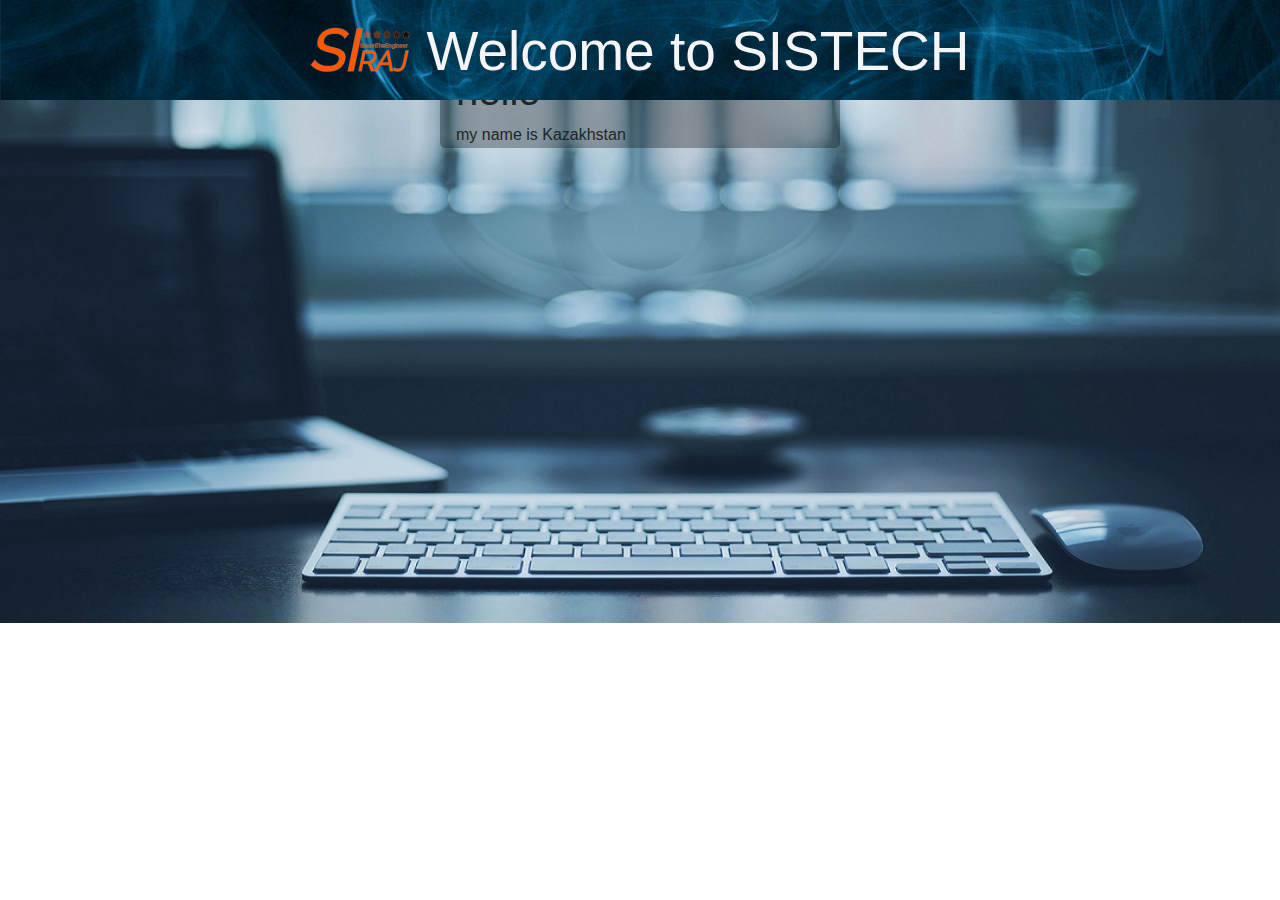
<file: Excersise/SISTECH/SIGN UP - SISTECH.html>
<!DOCTYPE html>
<html lang="en">
<head>
    <meta charset="UTF-8">
    <meta http-equiv="X-UA-Compatible" content="IE=edge">
    <meta name="viewport" content="width=device-width, initial-scale=1.0">
    <title>SIGN UP - SISTECH</title>
    <link rel="stylesheet" href="css/bootstrap.min.css">
    <link rel="stylesheet" href="css/fontawesome.min.css">
    

    <link rel="stylesheet" href="css/stylesheet - signup.css">
</head>
<body>

<div class="container ">
    <div class="row">
        <nav class="navbar navbar-expand-md bg-light justify-content-center fixed-top";">
            <a href="https://sistech.w3spaces.com/" class="navbar-brand">
            <img src="images/logo/logo-siraj.png" alt="Logo!" style="width: 100px;">
            </a>
            <h1 class="nav-heading">Welcome to SISTECH</h1>
        </nav>
    </div>
</div>
<div class="form col-md-8"> 
    <h1>ahaak;sdlakjf;kj</h1>
    <form action="/action_page.php" onsubmit="return false" class=" was-validated from">
        <h1>hello</h1>
<div>
    <span>my name is Kazakhstan</span>
</div>

    </form>
</div>




    <script src="js/bootstrap.min.js"></script>
    <script src="js/fontawesome.min.js"></script>
    <script src="js/jquery.min.js"></script>

</body>
</html>
</file>
<file: Excersise/Sign-up-form/style.css>
*{margin:0px;padding: 0px 0px;}

.headline {
	background-image:url(Heading-Background.jpg);
	width:100%;
	height:100px;
}
div#header_item_container {
    margin: auto;
    width: 572px;
}
#WlCm1 {
	font-size:50px;
	font-family:arial black;
	color:white;
	margin: auto;
}
#WlCm2 {
	font-size:20px;
	font-family:arial;
	color:white;
	margin: auto;
	width: 368px;
}

.body {
	padding-top: 25px;
	width:100%;
	height:720;
	background-image:url(BG.jpeg);
	background-size:cover;
	background-repeat:no-repeat;
	
}

.form {
	margin: auto;
	padding-top: 10px;
	border-radius: 5px;
	border: 1px #02020203 solid;
	width: 400px;
	height: 500;
	background: #0000004d;
	position:relative;
}

#signup {
	font-family:arial;
	width: 350px;
	margin:auto;
	margin-top:20;
	color: white;
}
#signup input {padding:5;}

#ca1 {
	font-size:24;
}
#ca2 {
	font-size:16;
	margin-bottom:10;
}

#name {
	width:100%;
	margin-top:10;
	margin-bottom:10;
}
#name input {width:49%;}

#country-select {
	margin-top:10;
	margin-bottom:10;
}
#country { 
	width:99%;
	padding-top:5;
	padding-bottom:5;
}

#contact {
	margin-top:10;
	margin-bottom:10;
}
#contact input{width:99%;}
#email {
	margin-top:10;
	margin-bottom:10;
}
#mobile {
	margin-top:10;
	margin-bottom:10;
}

#pw {
	margin-top:5;
	margin-bottom:5;
}
#pw input {width:49%}

#birthday_wrapper {
	margin-top:10;
	margin-bottom:10;
}

#gender {
	margin-top:10;
	margin-bottom:10;
}

#agreement {
	margin-top:10;
	margin-bottom:10;
}

#submit {
	margin-top:20;
	margin-bottom:10;
}
#submit input{
	font-weight: bold;
	color: #ffffffb8;
	background-color: #00000057;
	width:99%;
	border:1px solid transparent;
	border-radius:5px;
	cursor: pointer;
}

#footer_container{
	background-image:url(Heading-Background.jpg);
	width:100%;
	color: white;
	position:relative;
}
#footer_copywrite{
	font-family: arial;
	width: 456px;
	margin:auto;
	padding: 20px 0px 10px 0px;
}
#copywrite_text a{
	color: #cbff2c;
}

#footer_items{
	width: 80%;
	margin:auto;
	font-family: arial;
	padding-top: 10px;
}
#footer_items_ul{
	list-style:none;
	width: 100%;
}
.footer_items_li {
	display:inline-block;
	width: 24.5%;
	margin: 0px;
	padding: 0px;
}
.footer_items_box {
	width: 100%;
}
.footer_items_box_ul{
	list-style:none;
	width: 90%;
}
li.footer_items_box_li {
	margin-top: 0px;
	border-bottom: 1px solid #80808075;
}
#footer_about_text{
	padding: 3px 60px 0px 0px;
}
a{
	text-decoration:none;
	color:white;
}
.footer_menu{
	border-bottom: 2px solid;
	width: 90%;
	margin-bottom: 5px;
}
input#login_email {
	width: 90%;
	margin: 4px 0px;
	padding: 3px 8px;
	border: none;
}

input#login_pwd {
	width: 90%;
	margin: 2px 14px 0px 0px;
	padding: 3px 8px;
	border: none;
}

input#login_submit {
	width: 90%;
	margin: 4px 14px 0px 0px;
	padding: 3px 8px;
	border: thick;
	background: #000000ad;
	color: white;
	font-weight: 600;
	cursor: pointer;
}
</file>
<file: Excersise/Sign up form/style.css>
*{margin:0px;padding: 0px 0px;}

.headline {
	background-image:url(Heading-Background.jpg);
	width:100%;
	height:100px;
}
div#header_item_container {
    margin: auto;
    width: 572px;
}
#WlCm1 {
	font-size:50px;
	font-family:arial black;
	color:white;
	margin: auto;
}
#WlCm2 {
	font-size:20px;
	font-family:arial;
	color:white;
	margin: auto;
	width: 368px;
}

.body {
	padding-top: 25px;
	width:100%;
	height:720;
	background-image:url(BG.jpeg);
	background-size:cover;
	background-repeat:no-repeat;
	
}

.form {
	margin: auto;
	padding-top: 10px;
	border-radius: 5px;
	border: 1px #02020203 solid;
	width: 400px;
	height: 500;
	background: #0000004d;
	position:relative;
}

#signup {
	font-family:arial;
	width: 350px;
	margin:auto;
	margin-top:20;
	color: white;
}
#signup input {padding:5;}

#ca1 {
	font-size:24;
}
#ca2 {
	font-size:16;
	margin-bottom:10;
}

#name {
	width:100%;
	margin-top:10;
	margin-bottom:10;
}
#name input {width:49%;}

#country-select {
	margin-top:10;
	margin-bottom:10;
}
#country { 
	width:99%;
	padding-top:5;
	padding-bottom:5;
}

#contact {
	margin-top:10;
	margin-bottom:10;
}
#contact input{width:99%;}
#email {
	margin-top:10;
	margin-bottom:10;
}
#mobile {
	margin-top:10;
	margin-bottom:10;
}

#pw {
	margin-top:5;
	margin-bottom:5;
}
#pw input {width:49%}

#birthday_wrapper {
	margin-top:10;
	margin-bottom:10;
}

#gender {
	margin-top:10;
	margin-bottom:10;
}

#agreement {
	margin-top:10;
	margin-bottom:10;
}

#submit {
	margin-top:20;
	margin-bottom:10;
}
#submit input{
	font-weight: bold;
	color: #ffffffb8;
	background-color: #00000057;
	width:99%;
	border:1px solid transparent;
	border-radius:5px;
	cursor: pointer;
}

#footer_container{
	background-image:url(Heading-Background.jpg);
	width:100%;
	color: white;
	position:relative;
}
#footer_copywrite{
	font-family: arial;
	width: 456px;
	margin:auto;
	padding: 20px 0px 10px 0px;
}
#copywrite_text a{
	color: #cbff2c;
}

#footer_items{
	width: 80%;
	margin:auto;
	font-family: arial;
	padding-top: 10px;
}
#footer_items_ul{
	list-style:none;
	width: 100%;
}
.footer_items_li {
	display:inline-block;
	width: 24.5%;
	margin: 0px;
	padding: 0px;
}
.footer_items_box {
	width: 100%;
}
.footer_items_box_ul{
	list-style:none;
	width: 90%;
}
li.footer_items_box_li {
	margin-top: 0px;
	border-bottom: 1px solid #80808075;
}
#footer_about_text{
	padding: 3px 60px 0px 0px;
}
a{
	text-decoration:none;
	color:white;
}
.footer_menu{
	border-bottom: 2px solid;
	width: 90%;
	margin-bottom: 5px;
}
input#login_email {
	width: 90%;
	margin: 4px 0px;
	padding: 3px 8px;
	border: none;
}

input#login_pwd {
	width: 90%;
	margin: 2px 14px 0px 0px;
	padding: 3px 8px;
	border: none;
}

input#login_submit {
	width: 90%;
	margin: 4px 14px 0px 0px;
	padding: 3px 8px;
	border: thick;
	background: #000000ad;
	color: white;
	font-weight: 600;
	cursor: pointer;
}
</file>
<file: Excersise/SISTECH/css/stylesheet - signup.css>
.navbar{
    background-image: url(../images/signup/Heading-Background.jpg);
    height: 100px;
    margin: auto;
}
.nav-heading{
    color: whitesmoke;
    font-size: 55px;
    font-family: Arial, Helvetica, sans-serif;
    padding-top: 9px;
}
body{
    background-image: url(../images/signup/BG.jpeg);
    width: 100%;
    background-size: cover;
    background-repeat: no-repeat;
}
.form {
	margin: auto;
	padding-top: 10px;
	border-radius: 5px;
	border: 1px #02020203 solid;
	width: 400px;
	height: 500;
	background: #0000004d;
	position:relative;
}
</file>
